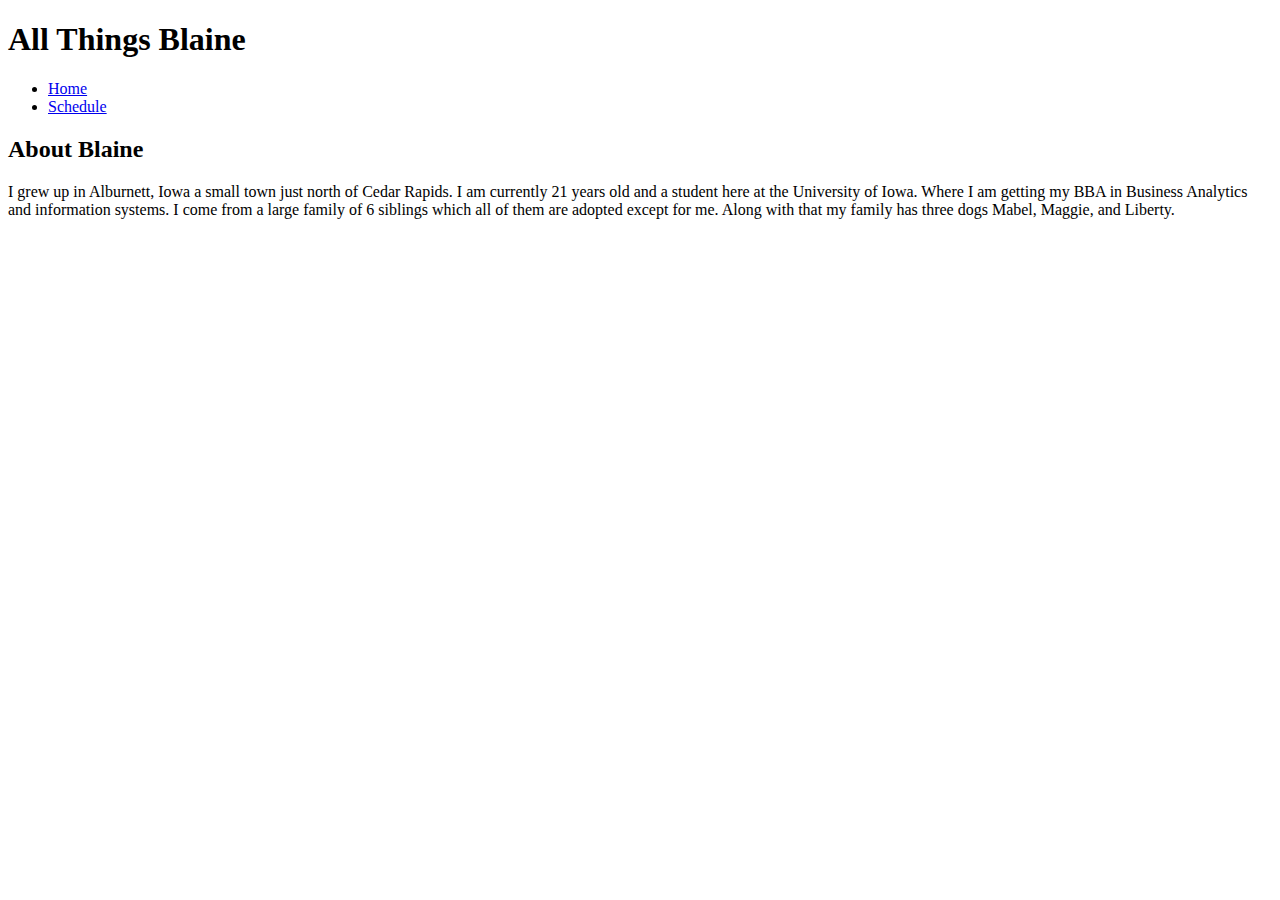
<file: index.html>
<!DOCTYPE html>
<html lang="en">
<head>
    <meta charset="UTF-8">
    <meta name="viewport" content="width=device-width, initial-scale=1.0">
    <title>Blaine McGraw</title>
</head>
<body>
    <header>
        <h1>All Things Blaine</h1> 
        <div id="menubar">
          <nav>
            <ul id="navlist">
              <li><a id="homenav" href="./index.html"> Home </a></li>
              <li><a id="schedulenav" href="./schedule.html"> Schedule </a></li>
            </ul>
          </nav>
        </div>
    </header>
    <section>
        <h2>About Blaine</h2>
        <p>I grew up in Alburnett, Iowa a small town just north of Cedar Rapids. I am currently 21 years old and a student here at the University of Iowa. Where I am getting my BBA in Business Analytics and information systems. I come from a large family of 6 siblings which all of them are adopted except for me. Along with that my family has three dogs Mabel, Maggie, and Liberty. </p>
    </section>
</body>
</html>
</file>
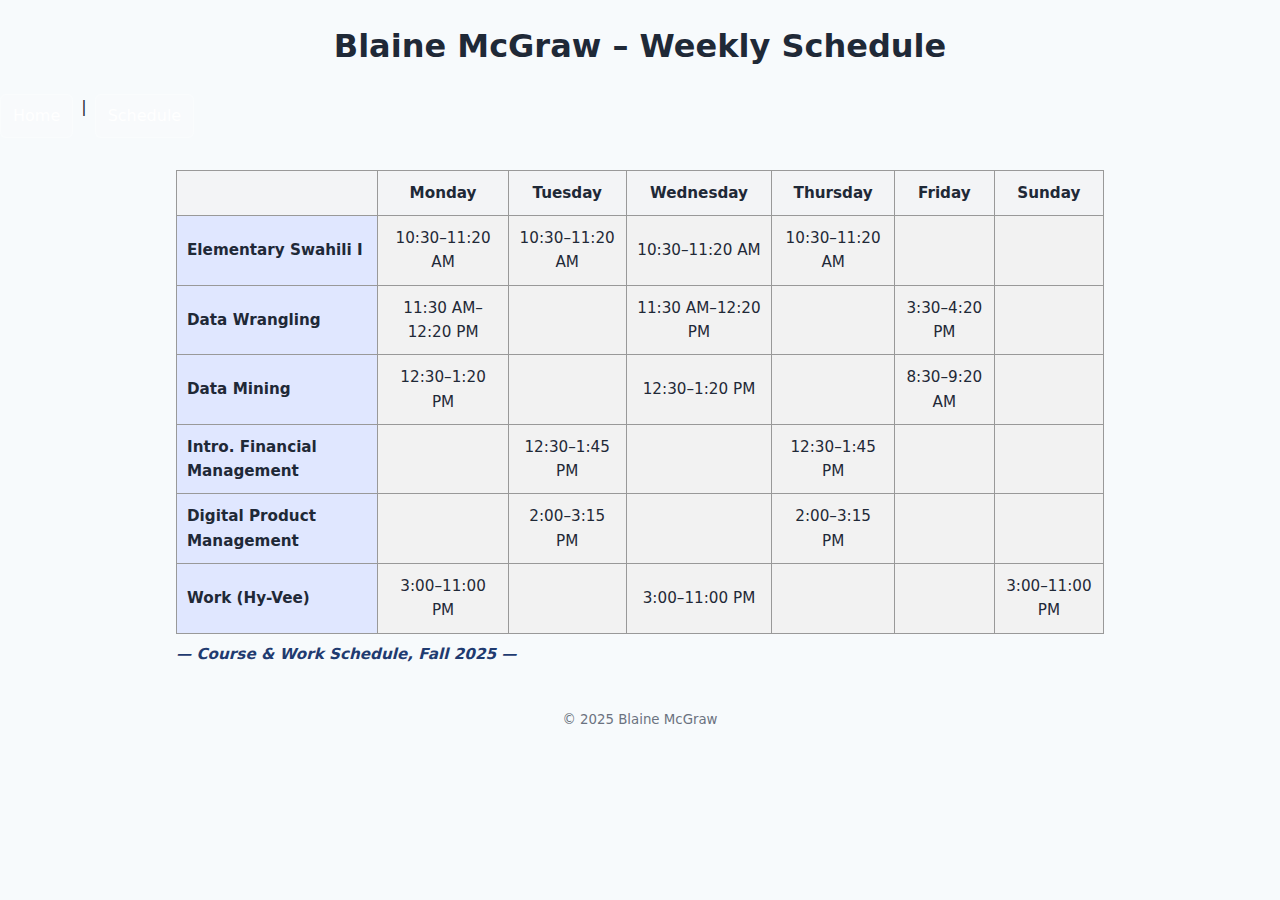
<file: schedule.html>
<!DOCTYPE html>
<html lang="en">
<head>
<meta charset="UTF-8">
<meta name="viewport" content="width=device-width, initial-scale=1.0">
<title>Blaine's Weekly Schedule</title>
<link rel="stylesheet" href="styles.css">
<style>
  table {
    width: 100%;
    border-collapse: collapse;
    background-color: #f2f2f2;
    margin: 2rem auto;
  }
  th, td {
    border: 1px solid #999;
    padding: 10px;
    text-align: center;
  }
  th {
    background-color: #dbe2ef;
    color: #1f2937;
    font-weight: bold;
  }
  td:first-child {
    background-color: #e0e7ff;
    font-weight: bold;
    text-align: left;
  }
  caption {
    caption-side: bottom;
    font-style: italic;
    font-weight: bold;
    color: #1f3b70;
    padding-top: 8px;
  }
</style>
</head>
<body>
  <header>
    <h1 style="text-align:center;">Blaine McGraw – Weekly Schedule</h1>
    <nav style="text-align:center; margin-bottom:1rem;">
      <a class="btn" href="index.html">Home</a> |
      <a class="btn" href="schedule.html">Schedule</a>
    </nav>
  </header>

  <main>
    <table>
      <thead>
        <tr>
          <th></th>
          <th>Monday</th>
          <th>Tuesday</th>
          <th>Wednesday</th>
          <th>Thursday</th>
          <th>Friday</th>
          <th>Sunday</th>
        </tr>
      </thead>
      <tbody>
        <tr>
          <td>Elementary Swahili I</td>
          <td>10:30–11:20 AM</td>
          <td>10:30–11:20 AM</td>
          <td>10:30–11:20 AM</td>
          <td>10:30–11:20 AM</td>
          <td></td>
          <td></td>
        </tr>
        <tr>
          <td>Data Wrangling</td>
          <td>11:30 AM–12:20 PM</td>
          <td></td>
          <td>11:30 AM–12:20 PM</td>
          <td></td>
          <td>3:30–4:20 PM</td>
          <td></td>
        </tr>
        <tr>
          <td>Data Mining</td>
          <td>12:30–1:20 PM</td>
          <td></td>
          <td>12:30–1:20 PM</td>
          <td></td>
          <td>8:30–9:20 AM</td>
          <td></td>
        </tr>
        <tr>
          <td>Intro. Financial Management</td>
          <td></td>
          <td>12:30–1:45 PM</td>
          <td></td>
          <td>12:30–1:45 PM</td>
          <td></td>
          <td></td>
        </tr>
        <tr>
          <td>Digital Product Management</td>
          <td></td>
          <td>2:00–3:15 PM</td>
          <td></td>
          <td>2:00–3:15 PM</td>
          <td></td>
          <td></td>
        </tr>
        <tr>
          <td><strong>Work (Hy-Vee)</strong></td>
          <td>3:00–11:00 PM</td>
          <td></td>
          <td>3:00–11:00 PM</td>
          <td></td>
          <td></td>
          <td>3:00–11:00 PM</td>
        </tr>
      </tbody>
      <caption>— Course & Work Schedule, Fall 2025 —</caption>
    </table>
  </main>

  <footer style="text-align:center; margin-top:2rem;">
    <small>&copy; 2025 Blaine McGraw</small>
  </footer>
</body>
</html>
</file>
<file: styles.css>
:root { --ink: #1f2937; --bg: #f7fafc; --brand: #2563eb; --card: #ffffff; }
* { box-sizing: border-box; }

p {
  max-width: 960px;
  margin: 2rem auto;
  padding: 0 1rem;
  text-align: left;
}


body {
  font-family: system-ui, -apple-system, Segoe UI, Roboto, Arial, sans-serif;
  color: var(--ink);
  background-color: var(--bg);          /* background-color requirement */
  margin: 0;
  line-height: 1.6;
}

/* Constrain line length without centering text */
main {
  max-width: 960px;                      /* prevents paragraphs from full width */
  margin: 2rem auto;
  padding: 0 1rem;
  text-align: left;                      /* keep text left-aligned */
}

/* HEADER + NAV */
.site-header {
  background: linear-gradient(90deg, var(--brand), #60a5fa);
  color: white;
  padding: 1rem;
}
img {
  display: block;        /* removes default inline spacing */
  margin: 1rem auto;     /* centers the image horizontally */
  max-width: 100%;       /* keeps it responsive */
  height: auto;          /* preserves proportions */
  border-radius: 8px;    /* optional – rounded corners */
}
figure {
  text-align: center;   /* centers both the image and the caption */
  margin: 1.5rem auto;
}

figure img {
  display: block;
  margin: 0 auto;
  max-width: 100%;
  height: auto;
  border-radius: 8px;
  box-shadow: 0 2px 8px rgba(0, 0, 0, 0.15);
}

figcaption {
  text-align: center;   /* centers the text */
  font-weight: bold;    /* makes it bold */
  font-size: 1.2rem;    /* increases the font size */
  color: #333;          /* darker text for contrast */
  margin-top: 0.5rem;
}

.site-header h1 { margin: 0 0 .5rem; }
nav { display: flex; gap: .5rem; flex-wrap: wrap; }
header {
  text-align: center;
}

.btn {
  background: rgba(255,255,255,.15);
  color: #fff;
  text-decoration: none;
  padding: .5rem .75rem;
  border-radius: .375rem;
  border: 1px solid rgba(255,255,255,.25);
}
.btn:hover { background: rgba(255,255,255,.25); }

/* CLASS used for custom formatting (requirement #2) */
/* BOX MODEL: border + padding + margin clearly visible (requirement #3) */
.card {
  background: var(--card);
  border: 2px solid #e5e7eb;            /* border */
  padding: 1rem 1.25rem;                 /* padding */
  margin: 1rem 0;                        /* margin */
  border-radius: .5rem;
  box-shadow: 0 2px 8px rgba(0,0,0,.06);
}

.accent { letter-spacing: .5px; }

/* TYPOGRAPHY & LISTS (more styled elements) */
h2 { margin-top: 0; }
p { margin: .5rem 0 1rem; }
ul { padding-left: 1.25rem; }
li { margin: .25rem 0; }

/* TABLE STYLING (requirement #4) */
table {
  width: 100%;
  border-collapse: collapse;
  margin-top: .5rem;
  font-size: 0.95rem;
}
caption {
  text-align: left;
  font-weight: 600;
  margin-bottom: .5rem;
}
th, td {
  border: 1px solid #e5e7eb;
  padding: .6rem .7rem;
  text-align: left;
}
thead th {
  background: #f3f4f6;
}
.striped tbody tr:nth-child(even) {
  background: #fafafa;
}
tbody tr:hover {
  background: #eef2ff;
}

/* FOOTER */
footer {
  max-width: 960px;
  margin: 2rem auto 3rem;
  padding: 0 1rem;
  color: #6b7280;
}

  table {
    width: 100%;
    border-collapse: collapse;
    background-color: #f2f2f2;
    margin: 2rem auto;
  }
  th, td {
    border: 1px solid #999;
    padding: 10px;
    text-align: center;
  }
  th {
    background-color: #dbe2ef;
    color: #1f2937;
    font-weight: bold;
  }
  td:first-child {
    background-color: #e0e7ff;
    font-weight: bold;
    text-align: left;
  }
  caption {
    caption-side: bottom;
    font-style: italic;
    font-weight: bold;
    color: #1f3b70;
    padding-top: 8px;
  }
</file>
